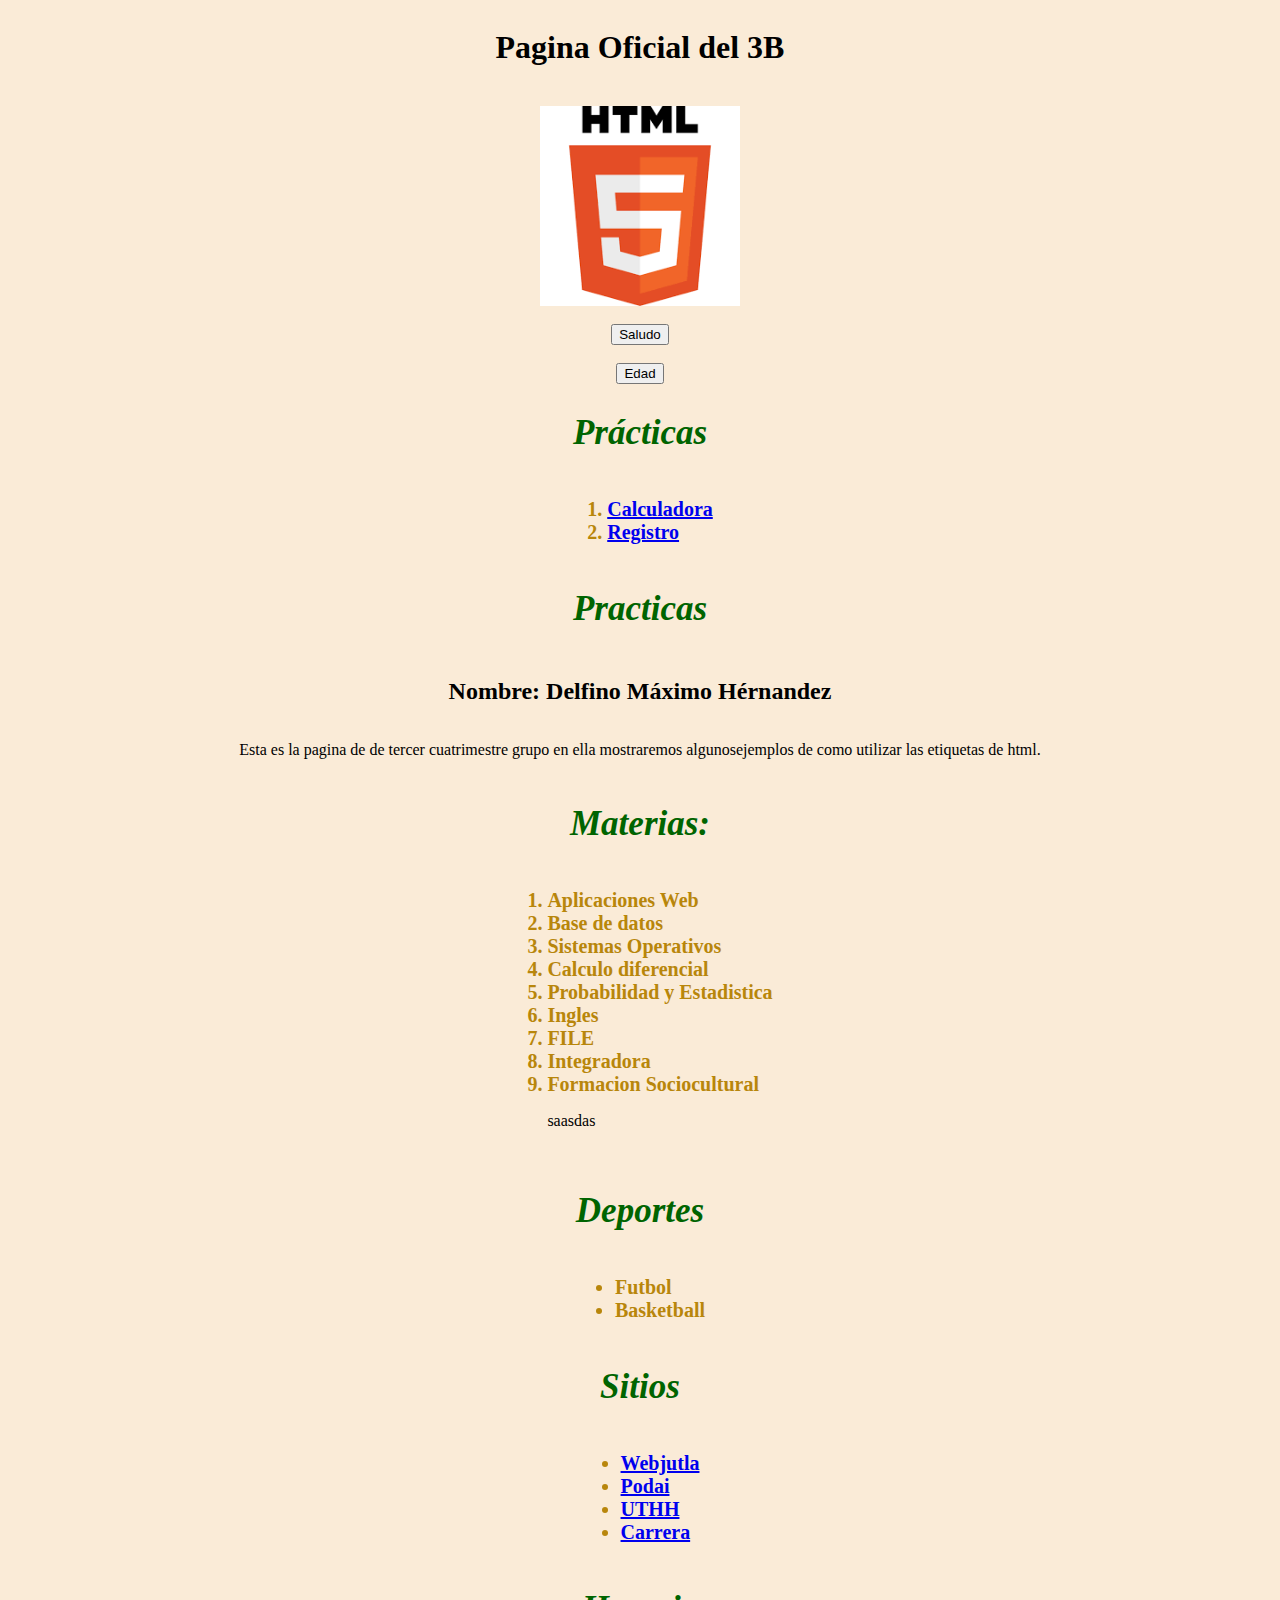
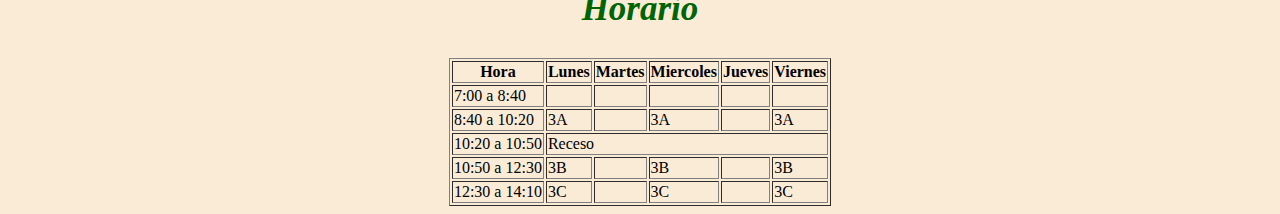
<file: index.html>
<!DOCTYPE html>
<html lang="es">
<head>
    <meta charset="UTF-8">
    <meta name="viewport" content="width=device-width, initial-scale=1.0">
    <title>Pagina Oficial del 3B de TI</title>
    <link rel="stylesheet" href="./CSS/style.css">
    <script src="./JS/index.js"></script>
</head>
<body>
    
    <h1>Pagina Oficial del 3B</h1><br>

    <img src="./CSS/Recursos/images.png" alt="Imagen no cargada" height="200px"><br>

    <button type="button" onclick="saludo()">Saludo</button><br>
    <button type="button" onclick="capturaEdad()">Edad</button>

    <h2 class="subtitulo">Prácticas</h2>
    
    <ol>
        <li>
            <a href="./CalculadoraBasica/Calculadora.html">Calculadora</a>
        </li>
        <li>
            <a href="./Registro/Registro.html">Registro</a>
        </li>
    </ol>
    
    <h2 class="subtitulo">Practicas</h2>
    
    <h2>Nombre: Delfino Máximo Hérnandez</h2>

    <p>
        Esta es la pagina de de tercer cuatrimestre grupo
        en ella mostraremos algunosejemplos de como utilizar 
        las etiquetas de html.
    </p>

    <h2 class="subtitulo">Materias:</h2>
    
    <ol>
        <li>Aplicaciones Web</li>
        <li>Base de datos</li>
        <li>Sistemas Operativos</li>
        <li>Calculo diferencial</li>
        <li>Probabilidad y Estadistica</li>
        <li>Ingles</li>
        <li>FILE</li>
        <li>Integradora</li>
        <li>Formacion Sociocultural</li>
        <p>saasdas</p>
        
    </ol>

    <h2 class="subtitulo">Deportes</h2>
    
    <ul>
        <li>Futbol</li>
        <li>Basketball</li>
    </ul>

    <h2 class="subtitulo">Sitios</h2>
    <ul>
        <li>
            <a href="https://www.webjutla.mx">Webjutla</a>
        </li>
        <li>
            <a href="http://podai.uthh.edu.mx">Podai</a>
        </li>
        <li>
            <a href="uthh.edu.mx">UTHH</a>            
        </li>
        <li>
            <a href="./carrera.html" target="_parent">Carrera</a>
        </li>
    </ul>
    
    <h2 class="subtitulo">Horario</h2>
    <table border="1">
        <tr>
            <th scope="colgroup">Hora</th>
            <th>Lunes</th>
            <th>Martes</th>
            <th>Miercoles</th>
            <th>Jueves</th>
            <th>Viernes</th>
        </tr>
        <tr>
            <td>7:00 a 8:40</td>
            <td></td>
            <td></td>
            <td></td>
            <td></td>
            <td></td>
        </tr>
        <tr>
            <td>8:40 a 10:20</td>
            <td>3A</td>
            <td></td>
            <td>3A</td>
            <td></td>
            <td>3A</td>
        </tr>
        <tr>
            <td>10:20 a 10:50</td>
            <td colspan="5">Receso</td>
        </tr>
        <tr>
            <td>10:50 a 12:30</td>
            <td>3B</td>
            <td></td>
            <td>3B</td>
            <td></td>
            <td>3B</td>
        </tr>
        <tr>
            <td>12:30 a 14:10</td>
            <td>3C</td>
            <td></td>
            <td>3C</td>
            <td></td>
            <td>3C</td>
        </tr>
    </table>

</body>
</html>
</file>
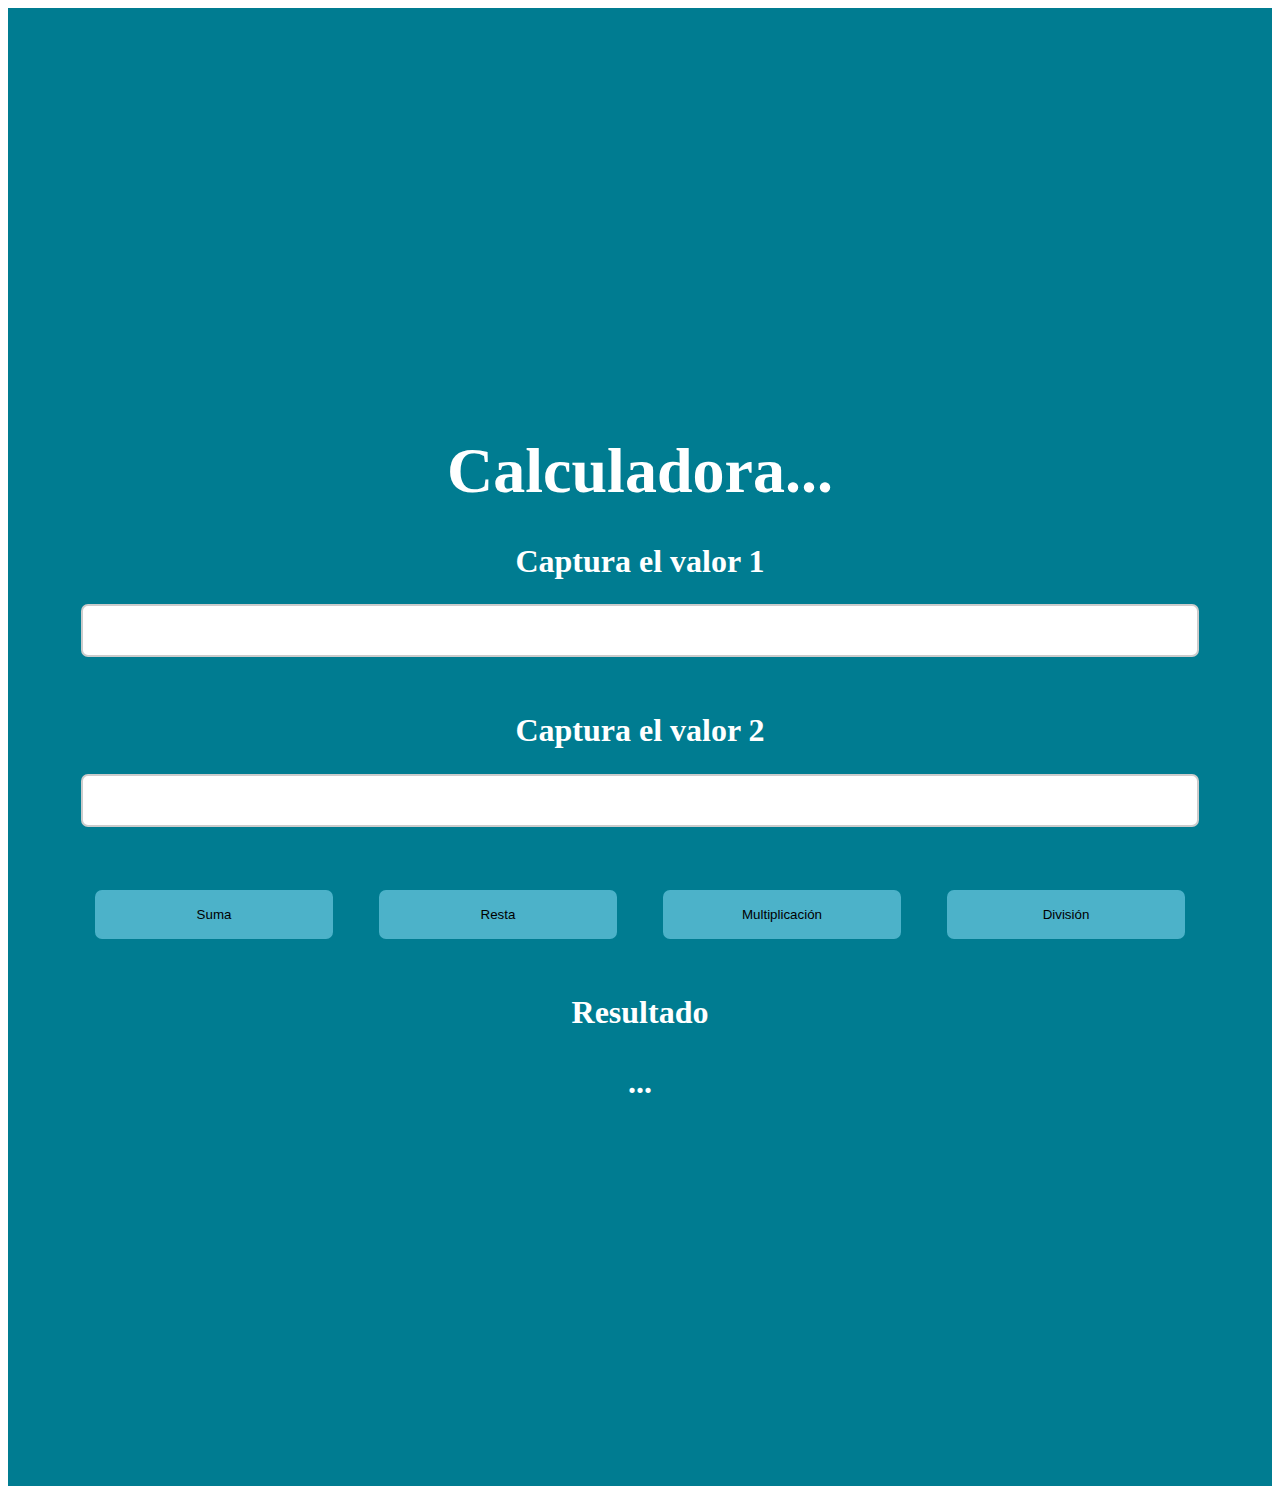
<file: CalculadoraBasica/Calculadora.html>
<!DOCTYPE html>
<html lang="en">
<head>
    <meta charset="UTF-8">
    <meta name="viewport" content="width=device-width, initial-scale=1.0">
    <title>Calculadora</title>
    <link rel="stylesheet" href="../CSS/StyleFormularios.css">
</head>
<body>
    <div class="container">
        <h1 class="title">Calculadora...</h1>
        <h3 class="subtitle">Captura el valor 1</h3>
        <input class="input" type="number" id="V1">
        <h3 class="subtitle">Captura el valor 2</h3>
        <input class="input" type="number" id="V2"><br>

        <div class="botonera">
            <button class="button" onclick="Calcular('suma')">Suma</button>
            <button class="button" onclick="Calcular('resta')">Resta</button>
            <button class="button" onclick="Calcular('multiplicacion')">Multiplicación</button>
            <button class="button" onclick="Calcular('division')">División</button>
        </div>
                
        <h3 class="subtitle">Resultado</h3>
        <h3 class="subtitle" id="Resultado">...</h3>
    </div>

    <script src="../JS/Calculadora.js"></script>
</body>
</html>
</file>
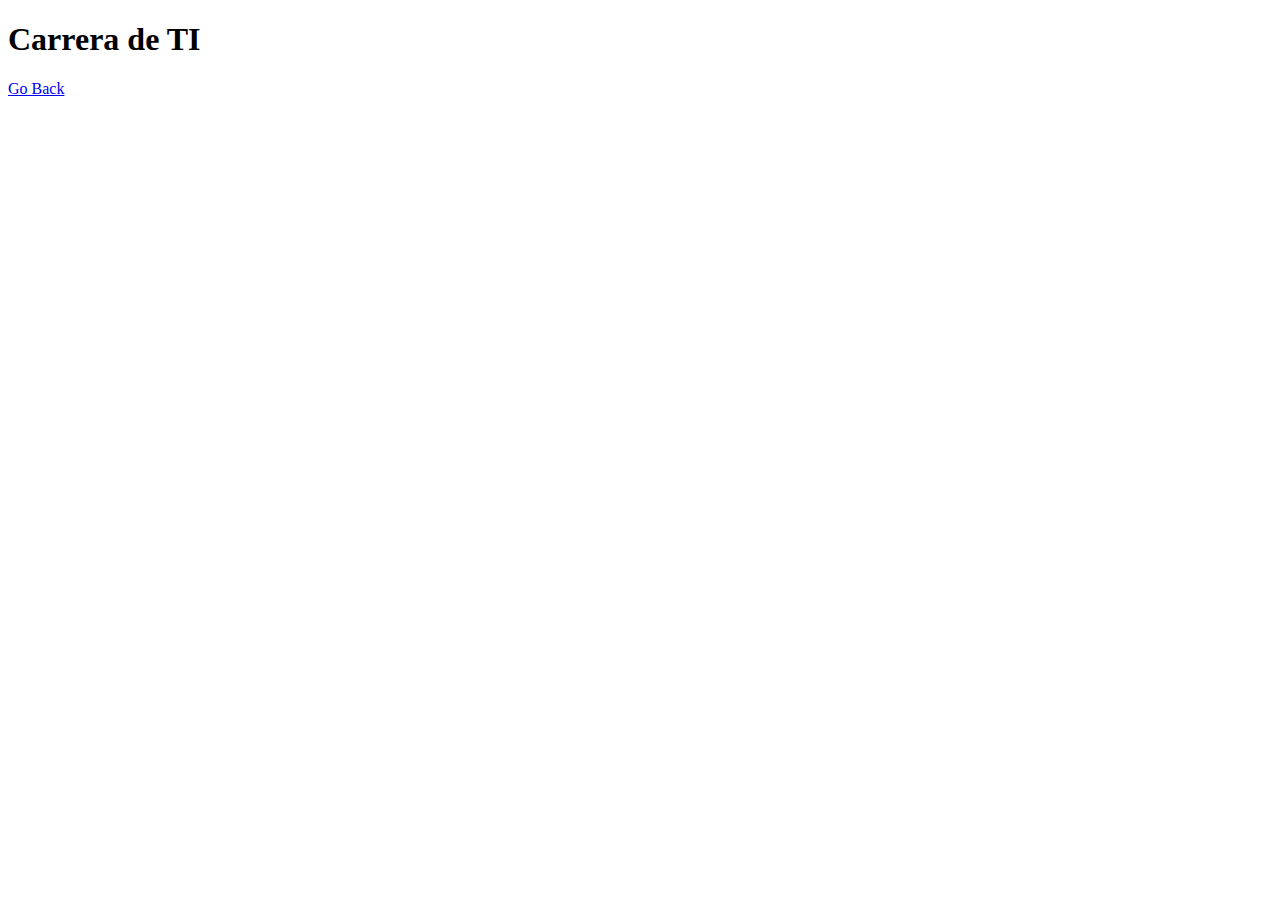
<file: Registro/carrera.html>
<!DOCTYPE html>
<html lang="en">
<head>
    <meta charset="UTF-8">
    <meta name="viewport" content="width=device-width, initial-scale=1.0">
    <title>Carrera</title>
</head>
<body>
    <h1>Carrera de TI</h1>
    <a href="Registro.html" target="_parent">Go Back</a>
</body>
</html>
</file>
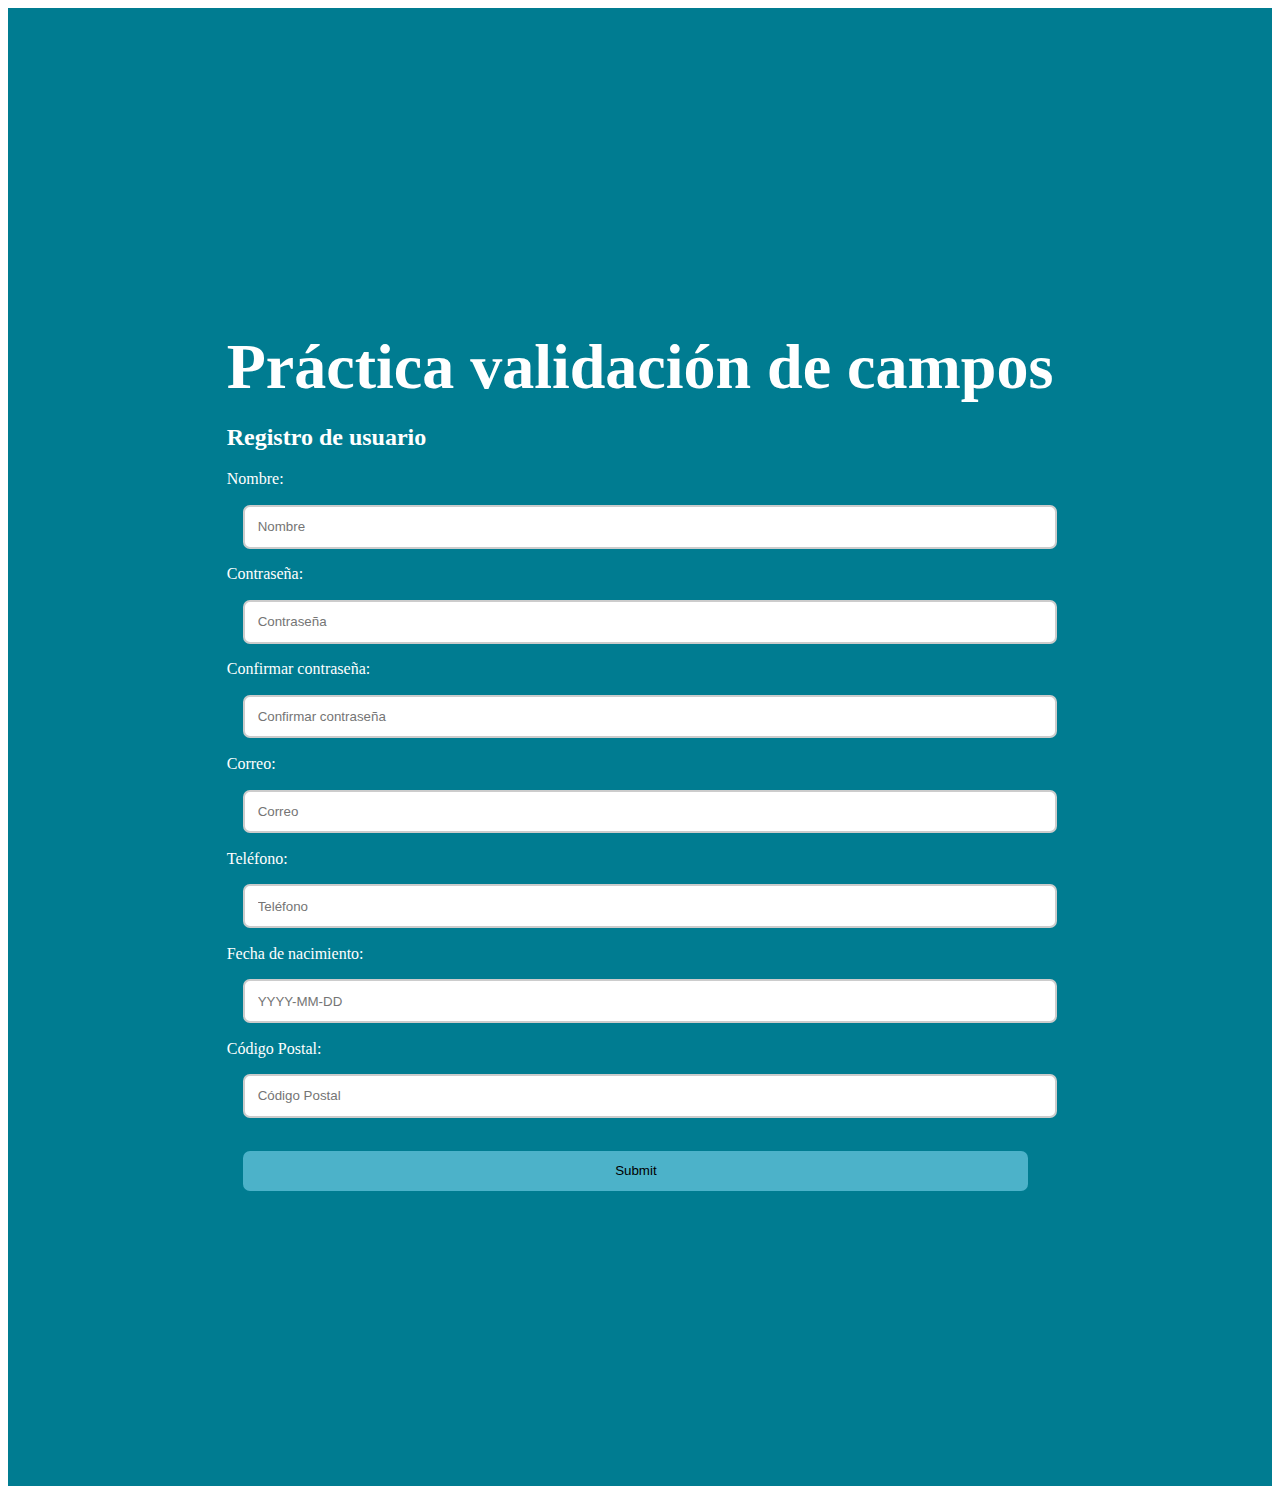
<file: Registro/Registro.html>
<!DOCTYPE html>
<html lang="en">
<head>
    <meta charset="UTF-8">
    <meta name="viewport" content="width=device-width, initial-scale=1.0">
    <title>Registro</title>
    <link rel="stylesheet" href="../CSS/StyleFormularios.css">
</head>
<body>
    <div class="container">
        <form action="" method="get">
            <h1 class="title">Práctica validación de campos</h1>
            <h2 class="subtitile">Registro de usuario</h2>

            <label for="name">Nombre:</label><br>
            <input type="text" class="input" required
            placeholder="Nombre" maxlength="20"
            pattern="^[a-zA-Z0-9]{5,15}$"><br>

            <label for="pass">Contraseña:</label><br>
            <input type="password" class="input" minlength="8"
            required placeholder="Contraseña" maxlength="15"
            name="pass" id="pass"
            pattern="^(?=.*[A-Z])(?=.*[a-z])(?=.*[0-9])(?=.*[@#\$%\*]).{8,15}$"><br>

            <label for="pass2">Confirmar contraseña:<label><br>
            <input type="password" class="input" minlength="8"
            required placeholder="Confirmar contraseña" maxlength="15"
            name="pass2" id="pass2"
            pattern="^(?=.*[A-Z])(?=.*[a-z])(?=.*[0-9])(?=.*[@#\$%\*]).{8,15}$"><br>

            <label for="email">Correo:</label><br>
            <input type="email" name="email" id="email"
            class="input" required maxlength="50"
            placeholder="Correo"><br>

            <label for="tel">Teléfono:</label><br>
            <input type="tel" name="telefono" id="telefono" class="input" 
            required placeholder="Teléfono" maxlength="15" pattern="\+[0-9]{1,3} [0-9]{1,14}"><br>

            <label for="fechaNac">Fecha de nacimiento:</label><br>
            <input type="text" id="fechaNac" name="fechaNac" class="input"
             required placeholder="YYYY-MM-DD" maxlength="10" pattern="\d{4}-\d{2}-\d{2}"><br>

             <label for="CP">Código Postal:</label><br>
             <input type="text" id="CP" name="CP" class="input" 
             required placeholder="Código Postal" maxlength="5" pattern="[0-9]{5}"><br>

            <input type="submit" class="button" 
            onclick="validaPass()">


        </form>
        <script src="../JS/Registro.js"></script>
    </div>
</body>
</html>
</file>
<file: CSS/style.css>
img
{
    display: block;
    margin-left: auto;
    margin-right: auto;
}

button
{
    display: block;
    margin-left: auto;
    margin-right: auto;
}

li{
    font-size: 20px;
    color: darkgoldenrod;
    font-weight: bold;
}
#jefe{
    font-size: 50px;
    color: brown;
}
.subtitulo{
    color: darkgreen;
    font-size: 35px;
    font-style: italic;
    font-weight: bold;
}
body{
    display: flex;
    flex-direction: column;
    align-items: center;
    background-color: antiquewhite;
}

td
{
    justify-content: center;
}
</file>
<file: CSS/StyleFormularios.css>
.container{
    display: flex;
    flex-direction: column;
    align-items: center;
    justify-content: center;
    height: 150vh;
    background-color: #007c91;
    color: hsl(0, 0%, 100%);
    padding: 5vw;
}

.title{
    font-size: 4em;
    margin-bottom: .05em;
    text-align: center;
    font-weight: bold;
}

.subtitle{
    font-size: 2em;
    margin-bottom: .05em;
    text-align: center;
}

.input{
    width: 95%;
    padding: 1.5%;
    margin: 2%;
    border-width: 2px;
    border-radius: 7px;
    border-color: #ccc;
    border-style: solid;
}

.button{
    padding: 1.5%;
    margin: 2%;
    width: 95%;
    background-color: #4cb2c9;
    border: none;
    border-radius: 7px;
    cursor: pointer;
}

.botonera{
    display: flex;
    width: 100%;
}
</file>
